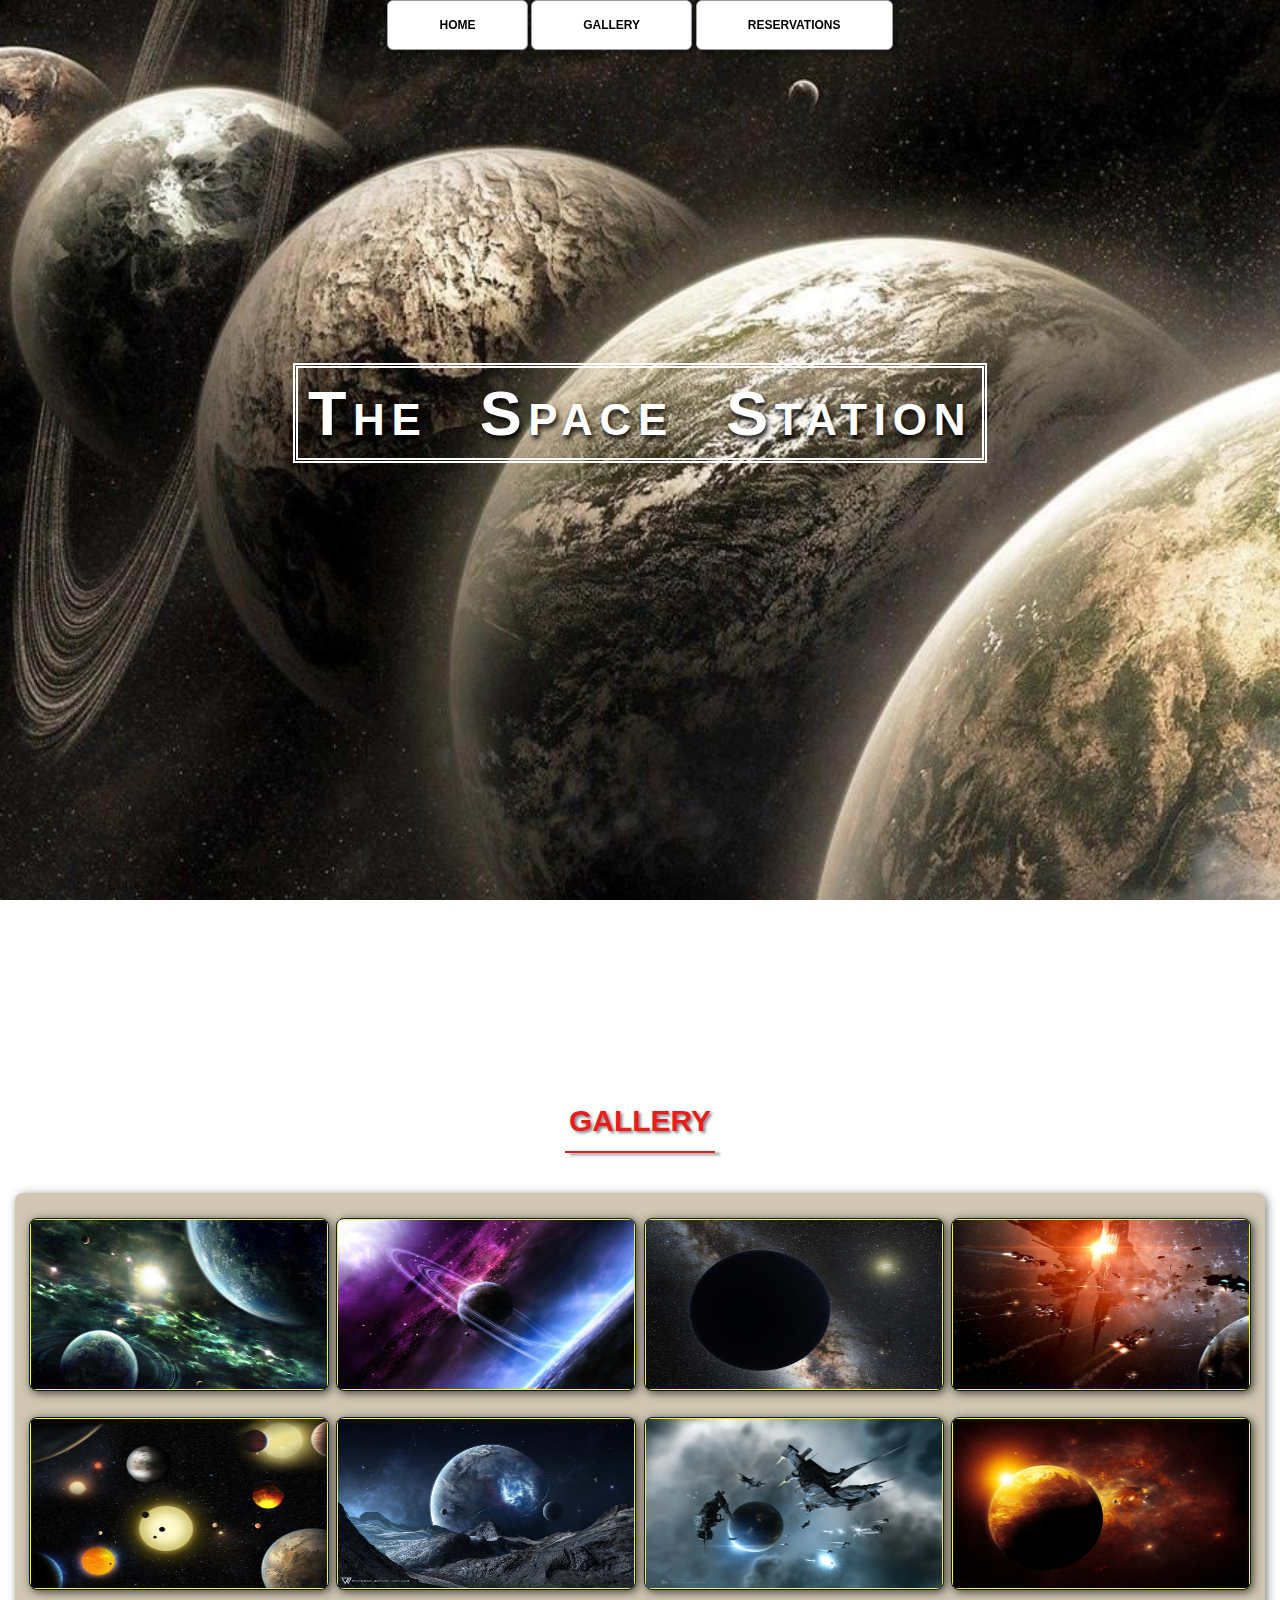
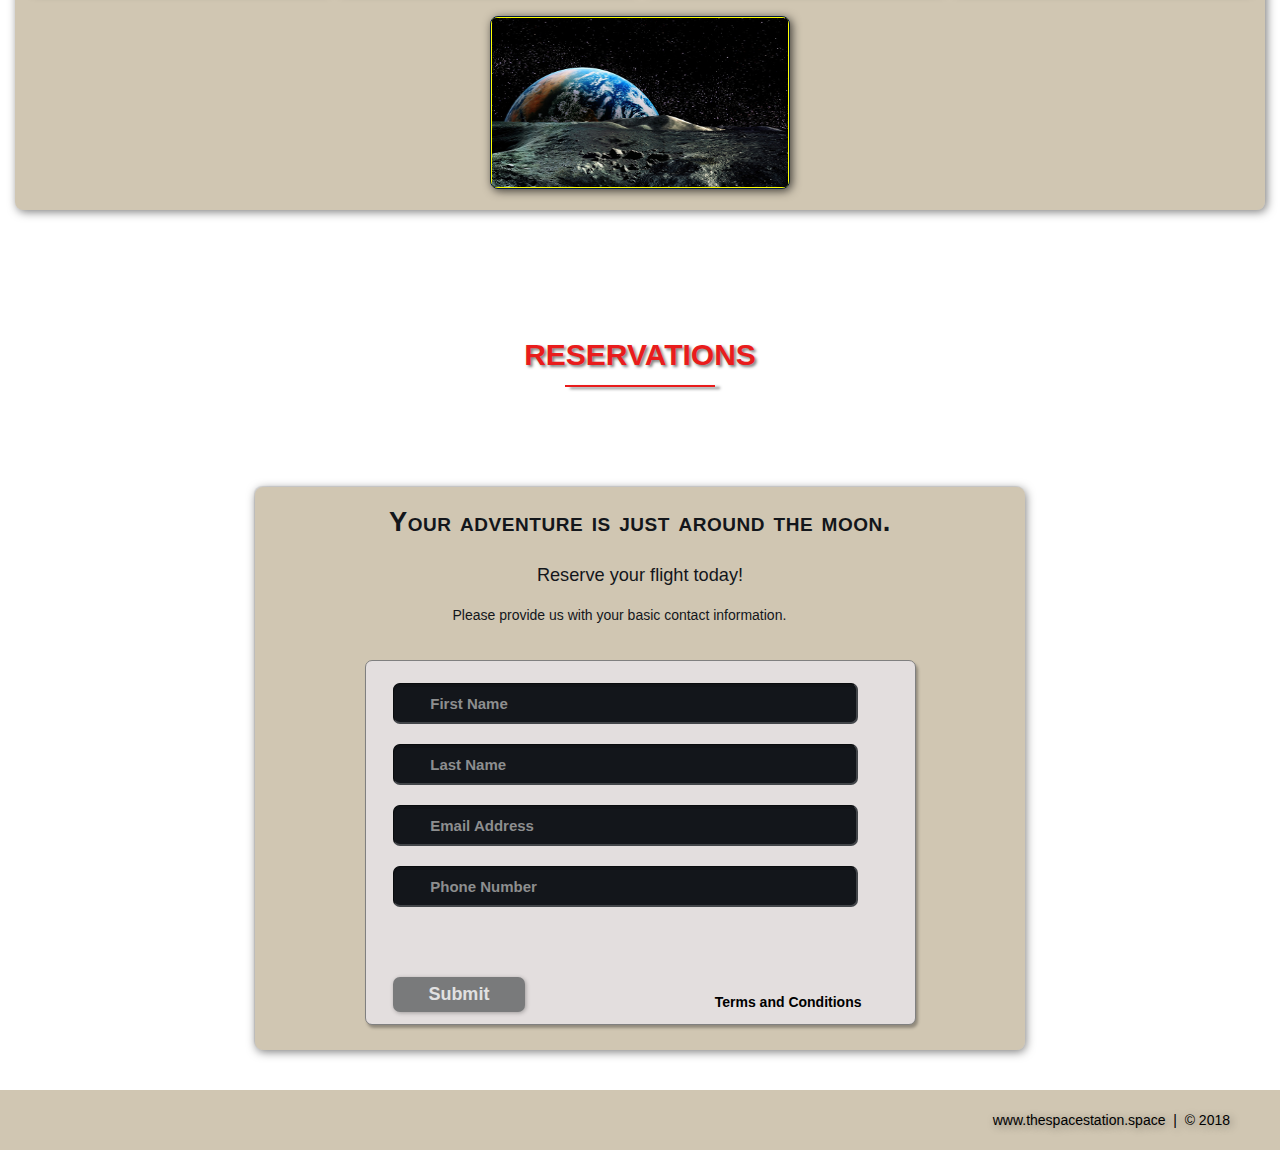
<file: SpaceStation/index.html>
<!DOCTYPE html>
<html lang="en">
    <head>
        <meta charset="utf-8">
        <title>The Space Station | Resort</title>
        <link rel="stylesheet" href="./css/shared.css">
        <link rel="stylesheet" href="./css/animations.css">
    </head> 
    <body>

    <!--- NAV -->
    <div class="wrap">
        <div class="menu-container">
            <ul class="menu">
                <a href="#home"><li>HOME</li></a>
                <a href="#gallery"><li>GALLERY</li></a>
                <a href="#contact"><li>RESERVATIONS</li></a>
            </ul>
        </div>
    </div>
    <!-- END NAV-->
    
    <!--- HOME -->
    <div id="home">
        <div class="container">
            <div class="text-center">
                <span class="head-main">The Space Station</span>
            </div>
        </div>
    </div>
    <!-- END HOME -->
 
    <!-- GALLERY -->
    <section id="gallery">
        <div class="container">
            <h1>Gallery</h1>
            <div class="flex-container">

                <!--PHOTO CONTAINER 1 -->
                <div class="photo-container">
                    <div class="photo">
                        <img src="./images/thumb/thumbnail_1.png" alt="">
                        <div class="photo-overlay">
                            <h3 class="white-head">Click to Enlarge</h3>
                            <p>We have several space launches departing daily, book your flight today!</p>
                        </div>
                    </div>
                </div>
                <!-- END PHOTO CONTAINER 1 -->

                <!--PHOTO CONTAINER 2 -->
                <div class="photo-container">
                    <div class="photo">
                        <img src="./images/thumb/thumbnail_2.png" alt="">
                        <div class="photo-overlay">
                            <h3 class="white-head">Click to Enlarge</h3>
                            <p>We have several space launches departing daily, book your flight today!</p>
                        </div>
                    </div>
                </div>
                <!-- END PHOTO CONTAINER 2 -->

                <!--PHOTO CONTAINER 3 -->
                <div class="photo-container">
                    <div class="photo">
                        <img src="./images/thumb/thumbnail_3.png" alt="">
                        <div class="photo-overlay">
                            <h3 class="white-head">Click to Enlarge</h3>
                            <p>We have several space launches departing daily, book your flight today!</p>
                        </div>
                    </div>
                </div>
                <!-- END PHOTO CONTAINER 3 -->

                <!--PHOTO CONTAINER 4 -->
                <div class="photo-container">
                    <div class="photo">
                        <img src="./images/thumb/thumbnail_4.png" alt="">
                        <div class="photo-overlay">
                            <h3 class="white-head">Click to Enlarge</h3>
                            <p>We have several space launches departing daily, book your flight today!</p>
                        </div>
                    </div>
                </div>
                <!-- END PHOTO CONTAINER 4 -->

                <!--PHOTO CONTAINER 5 -->
                <div class="photo-container">
                    <div class="photo">
                        <img src="./images/thumb/thumbnail_5.png" alt="">
                        <div class="photo-overlay">
                            <h3 class="white-head">Click to Enlarge</h3>
                            <p>We have several space launches departing daily, book your flight today!</p>
                        </div>
                    </div>
                </div>
                <!-- END PHOTO CONTAINER 5 -->

                <!--PHOTO CONTAINER 6 -->
                <div class="photo-container">
                    <div class="photo">
                        <img src="./images/thumb/thumbnail_6.png" alt="">
                        <div class="photo-overlay">
                            <h3 class="white-head">Click to Enlarge</h3>
                            <p>We have several space launches departing daily, book your flight today!</p>
                        </div>
                    </div>
                </div>
                <!-- END PHOTO CONTAINER 6 -->

                <!--PHOTO CONTAINER 7 -->
                <div class="photo-container">
                    <div class="photo">
                        <img src="./images/thumb/thumbnail_7.png" alt="">
                        <div class="photo-overlay">
                            <h3 class="white-head">Click to Enlarge</h3>
                            <p>We have several space launches departing daily, book your flight today!</p>
                        </div>
                    </div>
                </div>
                <!-- END PHOTO CONTAINER 7 -->

                <!--PHOTO CONTAINER 8 -->
                <div class="photo-container">
                    <div class="photo">
                        <img src="./images/thumb/thumbnail_8.png" alt="">
                        <div class="photo-overlay">
                            <h3 class="white-head">Click to Enlarge</h3>
                            <p>We have several space launches departing daily, book your flight today!</p>
                        </div>
                    </div>
                </div>
                <!-- END PHOTO CONTAINER 8 -->

                <!--PHOTO CONTAINER 9 -->
                <div class="photo-container">
                    <div class="photo">
                        <img src="./images/thumb/thumbnail_9.png" alt="">
                        <div class="photo-overlay">
                            <h3 class="white-head">Click to Enlarge</h3>
                            <p>We have several space launches departing daily, book your flight today!</p>
                        </div>
                    </div>
                </div>
                <!-- END PHOTO CONTAINER 9 -->

            </div>
        </div>
    </section>
    <!-- END GALLERY -->
  
    <!-- RSVP -->
    <section id="contact">
        <div class="container">
            <div class="heading-padding">
                <h1 class="heading-padding">Reservations</h1>
                <div class="reservation">
                    <h2><span>Your adventure is just around the moon.</span>
                        <br/>Reserve your flight today!
                    </h2>
                <p class="rsvp-text">
                    Please provide us with your basic contact information.
                </p>
                    <div class="form-rsvp">
                        <form action="" method="post">
                            <input class="rsvp" type="text" value="" placeholder="First Name">
                            <input class="rsvp" type="text" value="" placeholder="Last Name">
                            <input class="rsvp" type="text" value="" placeholder="Email Address">
                            <input class="rsvp" type="text" value="" placeholder="Phone Number">
                            <div class="form-spacer">
                            </div>
                                <div class="submit">
                                    <label class="terms">Terms and Conditions</label>
                                    <input type="submit" value="Submit">
                                </div>
                        </form>
                    </div>
                </div>
            </div>
        </div>
    </section>
    <!-- RSVP -->

    <!-- FOOTER -->
    <div id="footer">
        www.thespacestation.space &nbsp;|&nbsp; &copy; 2018
    </div>
    <!-- END FOOTER -->

    </body>
</html>
</file>
<file: SpaceStation/css/shared.css>
/* =======================================
    Author:  Andrew Lorenz
    checkoutmy.space
===========================================
    GENERIC STYLES
===========================================*/

 html {
     font-family: sans-serif;
     font-size: 62.5%;
     -webkit-tap-highlight-color: rgba(0, 0, 0, 0);
     -webkit-text-size-adjust: 100%;
     -ms-text-size-adjust: 100%;
 }

 body {
     font-size: 14px;
     margin: 0;
     font-family: "Helvetica Neue", Helvetica, Arial, sans-serif;
     line-height: 1.42857143;
     color: #333;
     background-color: #fff;
 }

 footer, 
 nav {
     display: block;   
 }

 h1, h2, h3, h4, h5, h6 {
     font-family: 'Open Sans', sans-serif;
 }

 h1 { 
     line-height: 50px;
     font-weight: 900;
     font-size: 30px;
     text-transform: uppercase;
     text-align: center;
     color: #E91C1C;
     text-shadow: 2px 2px 3px rgba(0, 0, 0, 0.5);
 }

 h1::after {  /* This is the underline */
     display: block;
     content: "";
     height: 2px;
     width: 150px;
     background: #E91C1C;
     margin: 5px auto 40px;
     box-shadow: 5px 2px 3px rgba(0, 0, 0, 0.5);
 }

  h2 {
      line-height: 50px;
      color: #E91C1C;
  }

  h3 {
      line-height: 30px;
      padding-bottom: 20px;
  }

  h4 {
      padding-top: 25px;
      line-height: 40px;
      padding-bottom: 0px;
      font-size: 22px;
      font-weight: 900;
  }

  p {
      font-weight: 300;
      line-height: 30px;
      padding-bottom: 15px;
  }

  .text-center {
      text-align: center;
  }

  .heading-padding {
      padding-bottom: 40px;
  }

  section {
      padding-top: 50px;
      margin-top: 50px;
  }

  .navbar {
      height: 105px;
      max-height: 340px;
      display: block;
  }

  .container {
      padding-right: 15px;
      padding-left: 15px;
      margin-right: auto;
      margin-left: auto;
    }
    
    .container-fluid {
        padding-right: 15px;
        padding-left: 15px;
        margin-right: auto;
        margin-left: auto;       
  }

  .row {
      margin-right: -15px;
      margin-left: -15px;
  }

  .clearfix:after,
  .container:after,
  .navbar:after {
      clear: both;
      display: table;
      content: " ";
  }

  .wrap {
      height: 100%;
      width: 100%;
      position: absolute;
      /* This ensures that the images cannot
        render outside of their container
        without forcing any scrollbars */
      overflow: hidden;
      top: 0;
      left: 0;
      text-align: center;
  }

  .menu-container {
      max-height: 340px;
      margin: 0% auto; /*center alignment */
      content: " ";
      width: 100%;
      position: fixed;
      z-index: 100;  
  }

  /*====================================================
    HOME SECTION STYLES
    ====================================================*/
 #home {
     background: url(../images/planets.jpg) no-repeat 50% 50%;
     background-attachment: fixed;
     -webkit-background-size: cover;
     -moz-background-size: cover;
     -o-background-size: cover;
     background-size: cover;
     width: 100%;
     display: block;
     height: auto;
     padding-top: 350px; /* This is spacer before the Main title Logo */
     padding-bottom: 500px; /* This is spacer after the Main title Logo */
     color: #fff;
 }   

 .head-main {
     text-shadow: 2px 4px 5px rgba(0, 0, 0, 0.9);
     font-variant: small-caps;
     color: #fff;
     letter-spacing: 5pt;
     word-spacing: 21pt;
     font-size: 4.5em;
     text-align: left;
     font-family: impact, sans-serif;
     line-height: 2;
     font-weight: 900;
     border: 5px double #fff;
     padding: 10px;
 }

 .head-sub-main {
     font-size: 23px;
     font-weight: 500;
     padding: 50px 20px 10px 20px;
     text-transform: uppercase;
}
    
 .head-last {
     font-size: 18px;
     font-weight: 900;     
     padding: 5px 20px 20px 20px;
     border: 1px dotted #fff;
     padding: 5px;
}

/*================================================
    Contact STYLES
  ================================================*/
  
.flex-container {
    display: -webkit-flex;
    display: flex;
    flex-wrap: wrap;
    padding: 10px;
    border-radius: 8px;
    margin: 0px auto;
    background-color: rgba(100, 65, 0, 0.3);
    box-shadow: 2px 2px 10px 0 rgba(0, 0, 0, 0.5);
}

.contact {
    background-color: #F5F3F3;
}

.reservation {
    width: 60%;
    padding: 10px;
    border-radius: 8px;
    margin: 0px auto;
    background-color: rgba(100, 65, 0, 0.3);
    box-shadow: -1px -1px 1px 0 rgba(0, 0, 0, 0.1), 1px 2px 10px 0 rgba(0, 0, 0, 0.5);
}

.reservation h2 {
    width: 70%;
    text-align: center;
    margin: 0 auto;
    color: #13161B;
    font-weight: 500;
    font-size: 1.3em;
    letter-spacing: 0pt;
    word-spacing: 0pt;
}

.reservation h2 span {
    width: 70%;
    text-align: center;
    margin: 0 auto;
    color: #13161B;
    font-weight: 900;
    font-size: 1.5em;
    font-variant: small-caps;
    letter-spacing: .4pt;
    word-spacing: .3pt;
}

.reservation p {
    color: #13161B;
    width: 50%;
    margin: 0 auto;
}

.reservation form {
    font-size: 15px;
    outline: none;
    font-weight: 600;
    color: #8D8E8F;
    padding: 12px 12px;
    width: 70%;
    border: 1px solid #808080;
    margin: 2% auto;
    border-radius: 7px;
    background: rgb(227, 222, 222);
    box-shadow: 2px 3px 3px 0px rgba(0, 0, 0, 0.3);
    font-family: 'Raleway', sans-serif;
}
/* The palceholder text was too dim for my liking.  So I found a way to make it 
   the color of when you start typing into the form    */

::placeholder {
    color: #8D8E8F;
    opacity: 1;
}
.reservation input[type="text"] {
    font-size: 15px;
    outline: none;
    font-weight: 600;
    color: #8D8E8F; /* this is the color when user starts typing into form */
    padding: 2% 1% 2% 7%;
    width: 80%;
    border-top: 1px solid #090B0D;
    border-right: 2px solid #424549;
    border-bottom: 2px solid #424549;
    border-left: 1px solid #090B0D;
    margin: 10px 1em;
    border-radius: 7px;
    background: #13161B;
    box-shadow: inset 0px 3px 0px 0px rgba(5, 5, 5, 0.15);
    font-family: 'Raleway', sans-serif;
}

.reservation input[type="text"]:hover {
    box-shadow: 0 0 10px rgba(100, 65, 0, 0.8);
}

.form-spacer {
    padding: 30px 39px;
}

.terms {
    margin: 23px 41px 0 0;
    font-size: 14px;
    line-height: 5px;
    color: #000;
    cursor: pointer;
    font-family: 'Raleway', sans-serif;
    font-weight: 600;
    /* position: relative;
    display: inline; */
    float: right;
}

.terms:hover {
    color: orange;
    text-decoration: underline;
}

.submit input[type="submit"] {
    color: rgb(225,225,225);
    cursor: pointer;
    border: none;
    font-weight: 900;
    outline: none;
    text-align: center;
    font-family: 'Raleway', sans-serif;
    margin: 0px 3%;
    padding: 7px 0px;
    width: 25%;
    font-size: 18px;
    transition: border-color, 0.3s color, 0.3s background-color 0.3s;
    border-radius: 7px;
    background-color: #797A7B;
    box-shadow: 1px 1px 4px 0 rgba(0, 0, 0, 0.3);
}

.submit input[type="submit"]:hover {
    color: #000;
    background-color: #8D8E8F;
    box-shadow: inset 1px 2px 15px 0 rgba(0, 0, 0, 0.5);
}

/*================================================
  FOOTER STYLES
  ================================================*/

  #footer {
      background-color: rgba(100, 65, 0, 0.3);
      color: #000;
      text-shadow: 2px 2px 8px rgba(0, 0, 0, 0.4);
      padding: 20px 50px 20px 50px;
      text-align: right;      
}


/*=======================================
  @MEDIA QUERIES
  =======================================*/
  /* @media all and (max-width:640px) and (min-width:381px) {
    .head-main { 
        font-size: 28px ;
    }
}
@media all and (max-width:381px) and (min-width:200px) {
    .head-main { 
        font-size: 24px ;
    }
}

@media (min-width: 768px) {
  .container {
    width: 750px;
  }
}
@media (min-width: 992px) {
  .container {
    width: 970px;
  }
}
@media (min-width: 1200px) {
  .container {
    width: 1170px;
  }
} */
</file>
<file: SpaceStation/css/animations.css>
/*=======================================
  MENU SECTION ANIMATION
  =======================================*/
.menu {
	color: #f00;
	font: bold 12px/18px sans-serif;
	text-align: center;
	display: inline;
	margin: 0% auto;
	padding: 0;
	list-style: none;
	text-decoration: none;
}

.menu li {
	color: #000;
	background-color: rgba(255, 255, 255, 1);
	display: inline-block;
	margin: 0% auto;
	position: relative;
	padding: 15px 4%;
	border: 1px solid #9D9FA2;
	box-shadow: 2px 2px 10px 0 rgba(0,0,0,0.5);
	border-radius: 6px;
	cursor: pointer;
	transition-property: background;
	transition-duration: .4s;
	transition-delay: 0s;
	transition-timing-function: ease-in-out;
}

.menu li:hover {
	color: #f00;
	background-color: rgba(100,65,0,0.3);
}

/*=======================================
  GALLERY SECTION ANIMATION
  =======================================*/
.photo {
	position: relative;
	line-height: 0;
	margin-bottom: 2em;
	overflow: hidden;
	border-radius: 8px;
	padding: 1px;
	border: 1px solid #021A40;
	background-color: #ff0;
	box-shadow: 2px 2px 10px 0 rgba(0,0,0,0.7);
}

.photo-container {
	text-align: center;
	margin: 15px auto;
	width: 300px;
	height: 169px;
}

.photo-container img {
	max-width: 100%;
	width: 300px;
	height: 169px;
}

.photo-overlay {
	color: #fff;
	position: absolute;
	top: 0;
	right: 0;
	bottom: 0;
	left: 0;
	padding-left: 20px;
	padding-right: 20px;
	justify-content: center; /* For centering text inside .photo-overlay */
	align-items: center;
	background: rgba(0,0,0,0.5);
}

.white-head {
	color: #C9BDAA;
	margin-top: 5%;
}

/* ===========================
   Photo Overlay Transitions
  =============================*/
.photo-overlay {
	opacity: 0;
	transition: opacity .5s;
	border-radius: 10px;
	cursor: pointer;
}

.photo-overlay:hover {
	opacity: 1;
}

 .photo img {
	 transition: transform .5s;
	 transform-origin: 50% 50%;
 }

 .photo:hover img {
	 transform: scale(1.1);
 }
</file>
